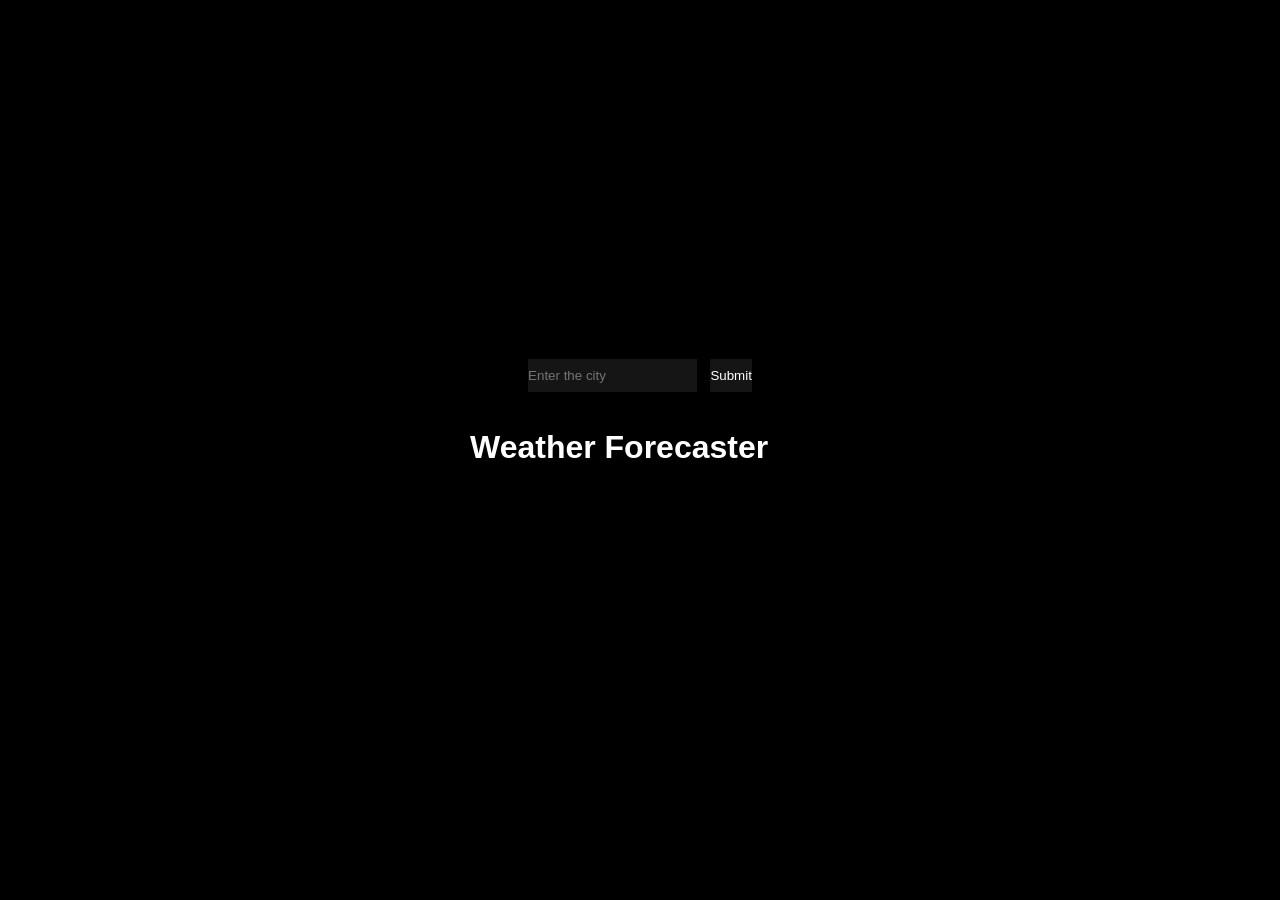
<file: index.html>
<!DOCTYPE html>
<html lang="en">
<head>
  <meta charset="UTF-8">
  <meta name="viewport" content="width=device-width, initial-scale=1.0">
  <meta http-equiv="X-UA-Compatible" content="ie=edge">
  <title>OpenWeatherMap Api</title>
  <link rel="stylesheet" href="weatherd/weatherd.css">
</head>
<body>
  <!-- <div class="main">
    <div class="header">
      <h1>OpenWeatherMap API</h1>
      <p>Enter any city name in the input box below to get the data</p>
    </div> -->
 <div class="box"> 
    <div class="input">
      <input type="text" placeholder="Enter the city" class="input_text">
      <input type="submit" value="Submit" class="submit">
    </div>
  

  <div class="container">
    <div class="card">
      <h1 class="name" id="name">Weather Forecaster</h1>
      <p class="temp"></p>
      <p class="clouds"></p>
      <p class="desc"></p>
      
    </div>
  </div>
</div>
<script src="weatherd/weatherd.js"></script>
</body>
</html>
</file>
<file: weatherd/weatherd.css>
*{
    margin:0;
    padding: 0;
    box-sizing: border-box;
  }
  
  
  body{
    display:flex;
    justify-content: center;
    align-items: center;
    height: 100vh;
    background: black;
    margin:0;
    font-family: 'Open Sans', sans-serif;
    background-image: url('https://source.unsplash.com/1600x900/?landscape');
}
  
.box{
    background:black;
    color:white;
    padding:2em;
    border-radius:10px;
    width: 100%;
    max-width:400px;
    margin:1em;
    padding:2px 30px;
    height:200vh;
    max-height: 200px;
}

  .input{
      display:flex;
      justify-content: center;
    text-align: center;
    
  }

  input{
    margin:0.5em;
    
    border:none;
    height:2.5em;
    
    outline:none;
    background:#7c7c7c2b;
    color:white;
    cursor: pointer;
    transition: 0.2s ease-in-out;

}
  
input[type="submit"]:hover{
  
    background:#7c7c7c6b;
}

.container{
    display:flex;
    padding-top: 30px;
}
</file>
